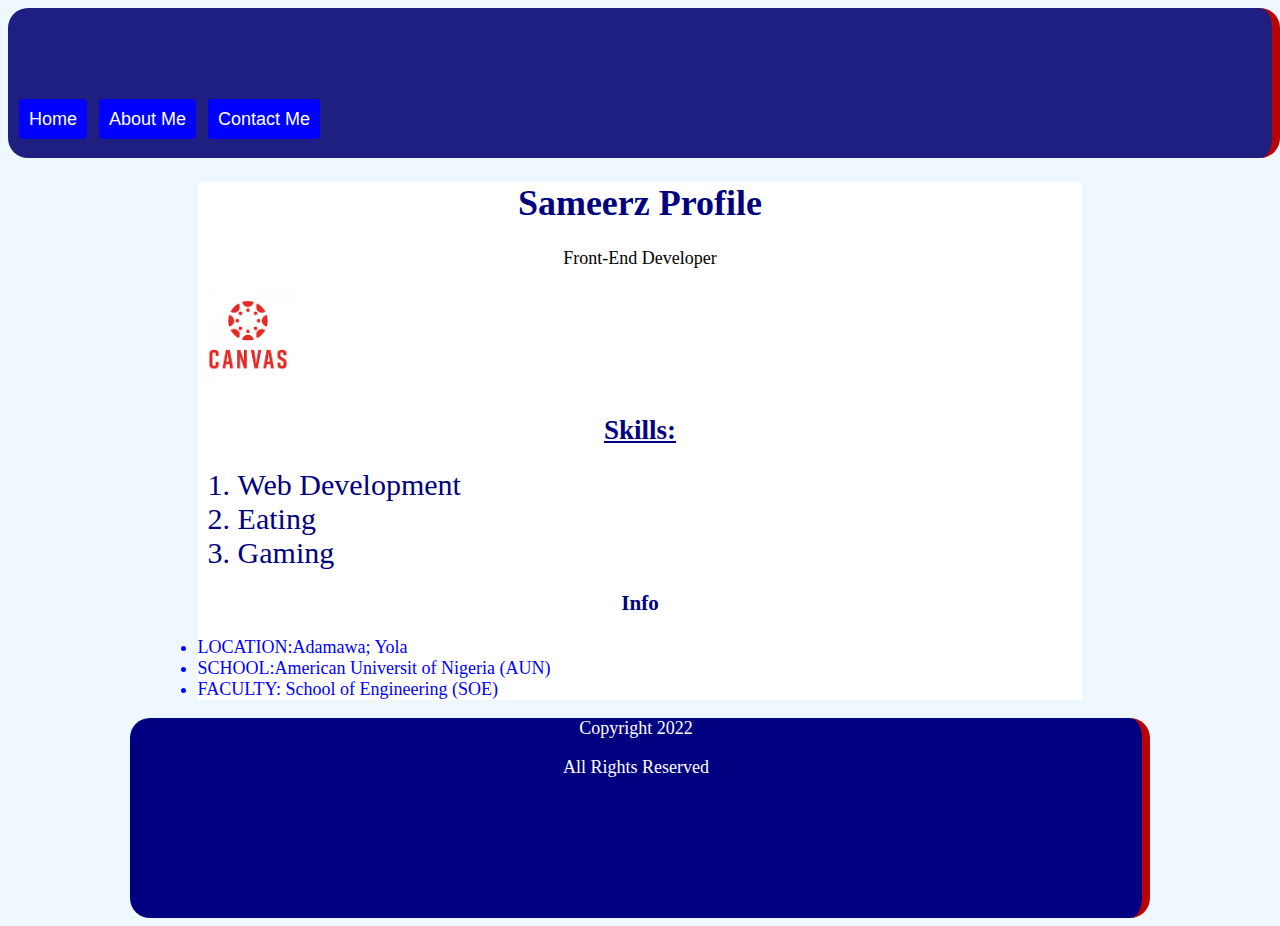
<file: Web Development/index.html>
<!DOCTYPE html>
<html>
    <head>
        <title>Portfolio | Sameerz Profile</title>
        <link rel = "Stylesheet" type = "text/css" href = "style.css">

    </head>

    <body>

        <header class="header-1">
            <table cellspacing="10">
                <tr>
                   <td><a href="index.html">Home</a></td>
                    <td><a href="about.html">About Me</a></td>
                    <td><a href="contact.html">Contact Me</a></td>
                </tr>
            </table>
        </header>

        <div class="content">
            <h1>Sameerz Profile</h1>
            <p>
                Front-End Developer
            </p>

            <a 
            href="https://canvas.aun.edu.ng/login">
            <img src="canvas.png" alt="Link to Canvas">
            </a>

            <h2>Skills:</h2>
            
            <ol>
                <li>Web Development</li>
                <li>Eating</li>
                <li>Gaming</li>
            </ol>

            <h3>Info</h3>
            
            <tr>
                    <li>LOCATION:Adamawa; Yola</li>
                    <li>SCHOOL:American Universit of Nigeria (AUN)</li>
                    <li>FACULTY:</td> <td>School of Engineering (SOE)</li>
            </tr>
            </table>
        </div>

        <footer class="footer-1">
            <p>Copyright 2022</p>
            <p>All Rights Reserved</p>
        </footer>

    </body>
    
</html>
</file>
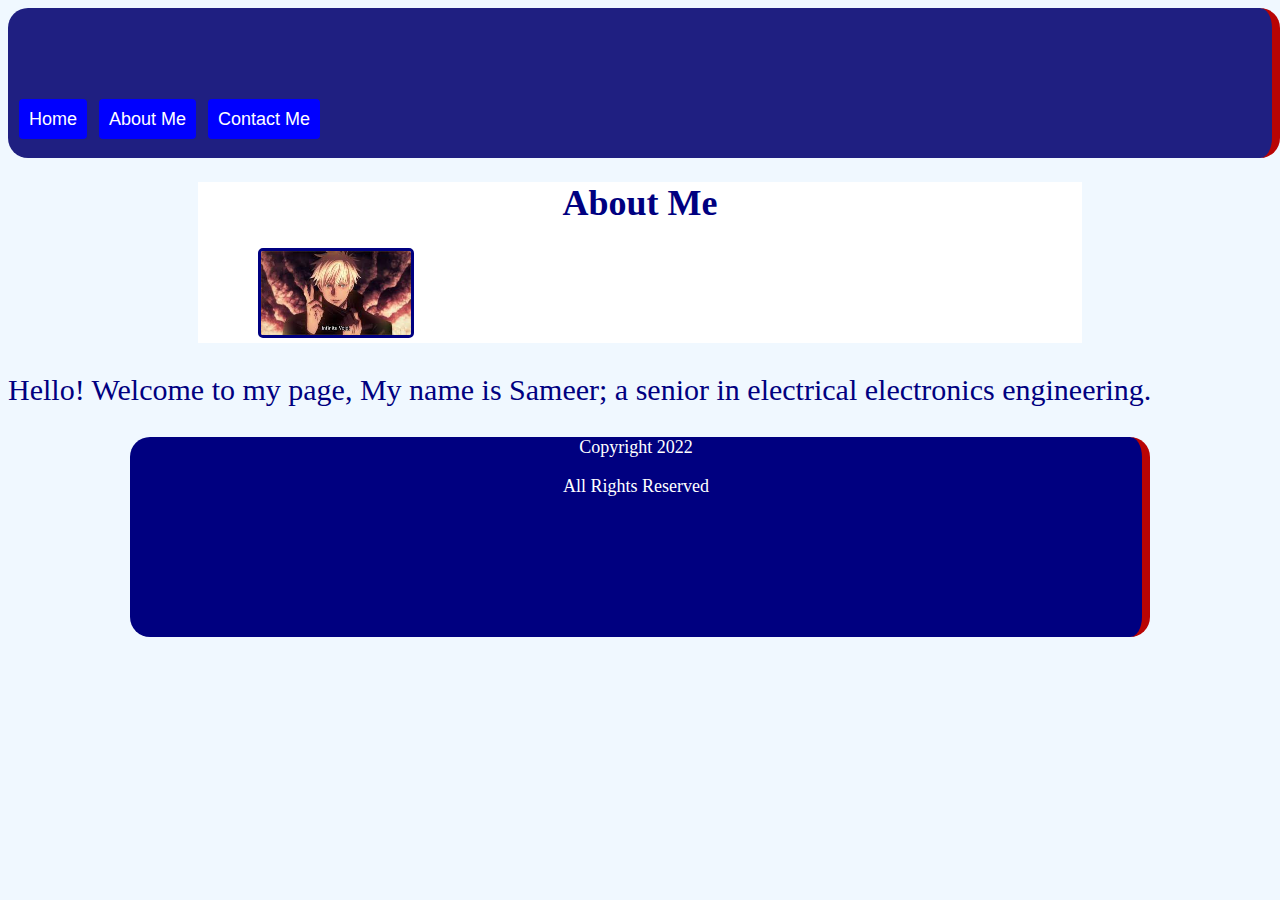
<file: Web Development/about.html>
<!DOCTYPE html>
<html>
    <head>
        <title>Portfolio | Sameerz Profile</title>
        <link rel = "Stylesheet" type = "text/css" href = "style.css">

    </head>

    <body>

        <header class="header-1">
            <table cellspacing="10">
                <tr>
                   <td><a href="index.html">Home</a></td>
                    <td><a href="about.html">About Me</a></td>
                    <td><a href="contact.html">Contact Me</a></td>
                </tr>
            </table>
        </header>


        <div class="content">

            <h1>About Me</h1>

            <divclass="center_img">
                <img src="Gojo satora.jfif" alt="me" id="myimage">
            </div>
            
           
    
            <p id="myinfo">Hello! Welcome to my page, My name is Sameer; a senior in electrical electronics engineering.</p>
            
        </div>

        <footer class="footer-1">
            <p>Copyright 2022</p>
            <p>All Rights Reserved</p>
        </footer>

    </body>
    
</html>
</file>
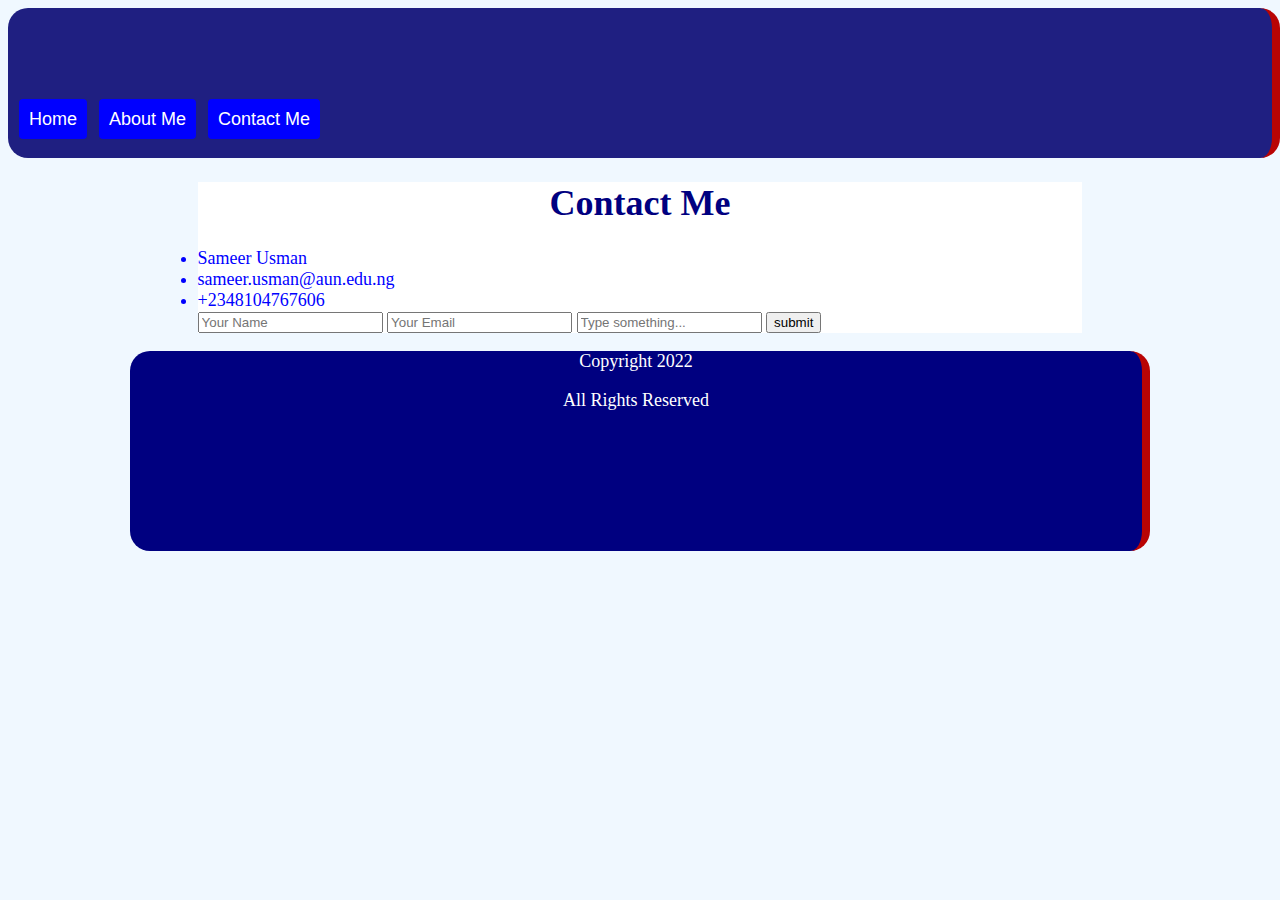
<file: Web Development/contact.html>
<!DOCTYPE html>
<html>
    <head>
        <title>Portfolio | Sameerz Profile</title>
        <link rel = "Stylesheet" type = "text/css" href = "style.css">

    </head>

    <body>

        <header class="header-1">
            <table cellspacing="10">
                <tr>
                   <td><a href="index.html">Home</a></td>
                    <td><a href="about.html">About Me</a></td>
                    <td><a href="contact.html">Contact Me</a></td>
                </tr>
            </table>
        </header>


        <div class="content">

            <h1>Contact Me</h1>
            <li>Sameer Usman</li>
            <li>sameer.usman@aun.edu.ng</li>
            <li>+2348104767606</li>


            <input type="text" placeholder="Your Name">
            <input type="text" placeholder="Your Email">
            <input type="textarea" placeholder="Type something...">
            <input type="submit" value="submit">

        </div>

        <footer class="footer-1">
            <p>Copyright 2022</p>
            <p>All Rights Reserved</p>
        </footer>

    </body>
    
</html>
</file>
<file: Web Development/style.css>
body{
    color: blue;
    background-color: aliceblue;
    font-family: 'Segoe UI', 'Times New Roman', Times, serif, Verdana, sans-serif;
    font-size: 18px;
    font-weight: normal;
}

.header-1{
    background-color: rgb(31, 31, 129);
    height: 150px;
    color: white;
    width: 100%;
    margin: auto;
    border-right: 8px rgb(185, 4, 4) solid ;
    border-radius: 20px;
}

.header-1 table{
    padding-top: 90px;
}

.header-1 a{
    text-decoration: none;
    font-family: Verdana, Geneva, Tahoma, sans-serif;
    background-color: blue;
    color: white;
    padding: 10px;
    border-radius: 4px;
}


.header-1 a:hover{
    background-color: aqua;
    color: black;
    
}

.header-1 a:active{
    color: red;
    background-color: blueviolet;
}

.header-1 a:visited{
    color: ;
}

.center_html{
    padding: 50%;
    margin: auto;
}

.content{
    height: auto;
    width: 70%;
    background-color: white;
    margin: auto;
    margin-top: 0;
    padding: 0;
}

.content h1{
    text-align: center;
    color: navy;
}

.content p{
    text-align: center;
    font-style: bold;
    color: black;
}

.content img{
    max-width: 100px;
}

.content h2{
    text-align: center;
    color: navy;
    text-decoration: underline;
}

.content ul li{
    list-style: circle;
    font-size: 30px;
    color: navy;
    font-family: 'Courier New';
}

.content ol li{
    color: navy;
    font-size: 30px;
    font-family: 'Gill Sans';
}

.content h3{
    color: navy;
    text-align: center;
}

.content table{
    margin: auto;

}



#myimage{
    text-align: center;
    max-width: 150px;
    margin-left: 60px;
    border: 3px navy solid;
    border-radius: 5px;

}

#myinfo{
    color: navy;
    font-family: 'Gill Sans';
    font-size: 30px;
}



.footer-1{
    height: 200px;
    width: 80%;
    background-color: navy;
    margin: auto;
    margin-top: 10px;
    color: white;
    font-family: 'Gill Sans';
    text-align: center;
    border-right: 8px rgb(185, 4, 4) solid ;
    border-radius: 20px;
}
</file>
